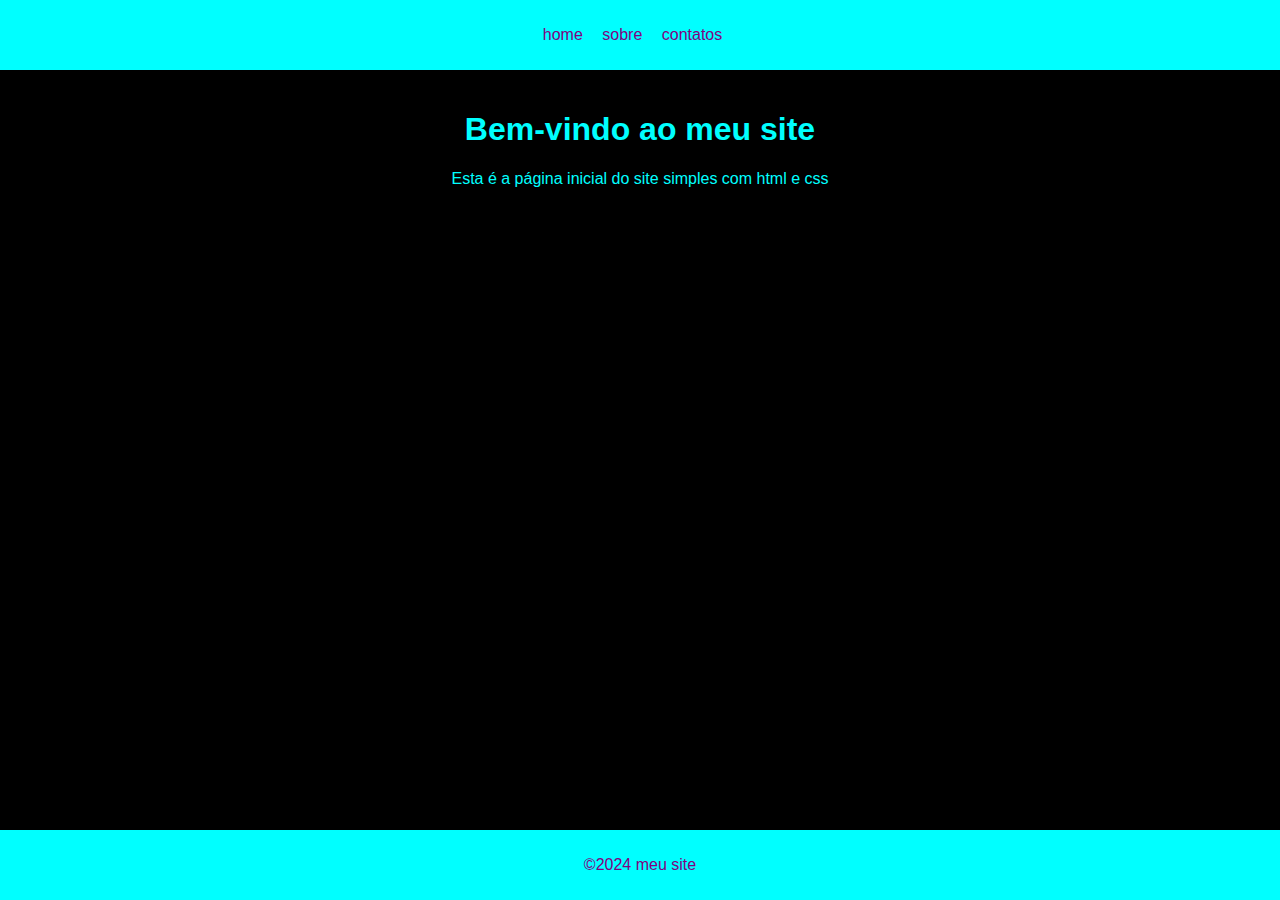
<file: Estrutura de arquivo/index.html>
<!DOCTYPE html>
<html lang="pt-BR">
<head>
    <meta charset="UTF-8">
    <meta name="viewport" content="width=device-width, initial-scale=1.0">
    <title>home</title>
    <link rel="stylesheet" href="styles.css">
</head>
<body>
    <header>
        <nav>
            <ul>
                <li> <a href="index.html">home</a></li>
                <li> <a href="about.html">sobre</a></li>
                <li> <a href="contact.html"> contatos</a></li>
            </ul>
        </nav>
    </header>
    <main>
        <h1> Bem-vindo ao meu site</h1>
        <p> Esta é a página inicial do site simples com html e css</p>
    </main>

    <footer>
        <p>&copy;2024 meu site</p>
    </footer>
</body>
</html>
</file>
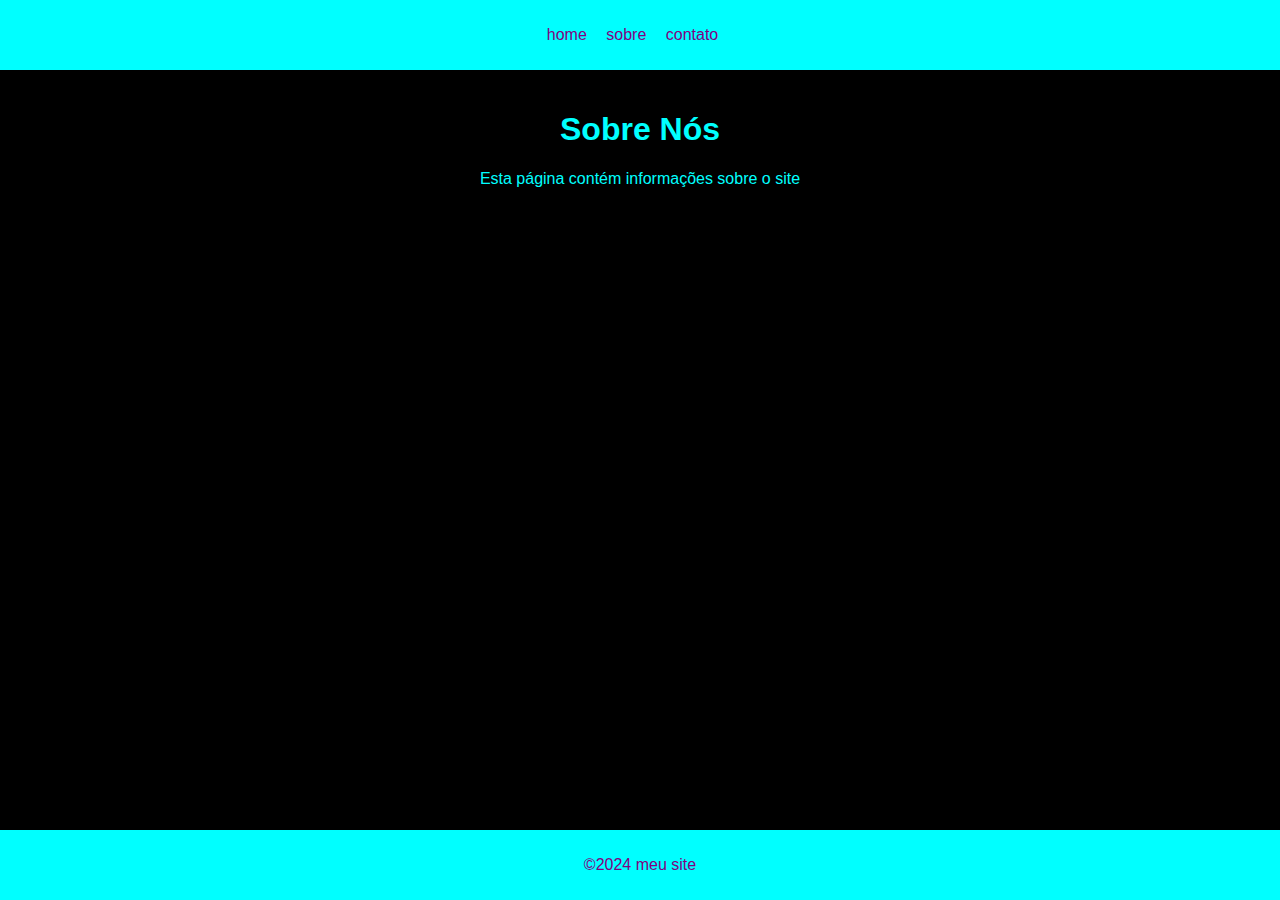
<file: Estrutura de arquivo/about.html>
<!DOCTYPE html>
<html lang="pt-br">
<head>
    <meta charset="UTF-8">
    <meta name="viewport" content="width=device-width, initial-scale=1.0">
    <title>sobre</title>
    <link rel="stylesheet" href="styles.css">
</head>
<body>
    <header>
        <nav>
            <ul>
                <li><a href="index.html">home</a></li>
                <li><a href="about.html">sobre</a></li>
                <li><a href="contact.html">contato</a></li>
            </ul>
        </nav>
    </header>
    <main>
        <h1> Sobre Nós</h1>
        <p>Esta página contém informações sobre o site</p>
    </main>
    <footer>
        <p>&copy;2024 meu site</p>
    </footer>
</body>
</html>
</file>
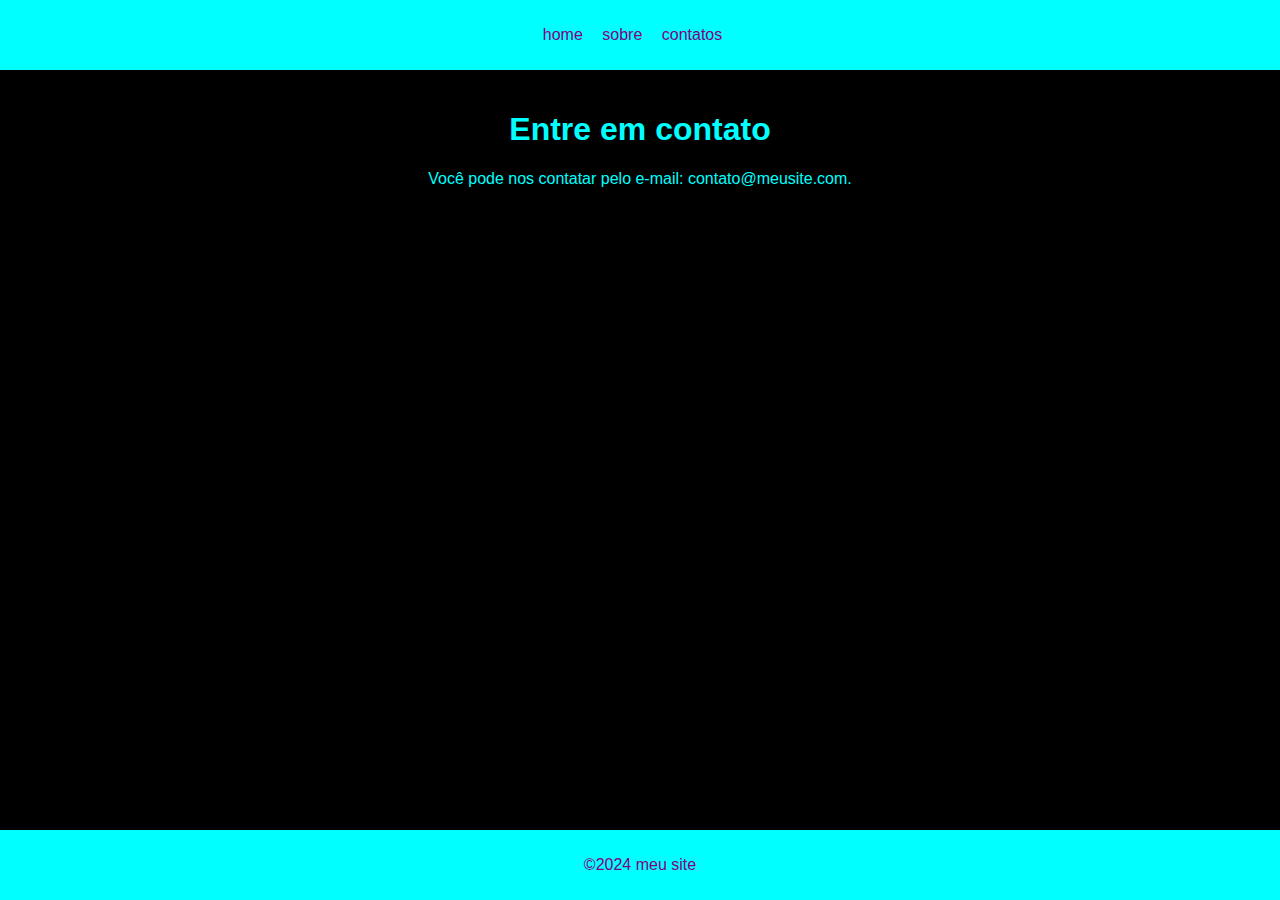
<file: Estrutura de arquivo/contact.html>
<!DOCTYPE html>
<html lang="pt-BR">
<head>
    <meta charset="UTF-8">
    <meta name="viewport" content="width=device-width, initial-scale=1.0">
    <title>contato</title>
    <link rel="stylesheet" href="styles.css">
</head>
<body>
    <header>
        <nav>
            <ul>
                <li> <a href="index.html">home</a></li>
                <li> <a href="about.html">sobre</a></li>
                <li> <a href="contact.html"> contatos</a></li>
            </ul>
        </nav>
    </header>
    <main>
        <h1> Entre em contato</h1>
        <p> Você pode nos contatar pelo e-mail: contato@meusite.com.</p>
    </main>
    <footer>
        <p>&copy;2024 meu site</p>
    </footer>
</body>
</html>
</file>
<file: Estrutura de arquivo/styles.css>
body{
    font-family: Arial, sans-serif;
    margin: 0;
    padding: 0;
    background-color: black;
    color: #00ffff;
}
header{
    background-color: #00ffff;
    padding: 10px 0;
}
header nav ul{
    list-style: none;
    padding: 0;
    text-align: center;
}
header nav ul li{
    display: inline;
    margin-right: 15px;
}
header nav ul li a{
    color: purple;
    text-decoration: none;
}
header nav ul li a:hover{
    text-decoration: underline;
}
main{
    padding: 20px;
    text-align: center;
}
footer{
    background-color: #00ffff;
    color: purple;
    text-align: center;
    padding: 10px 0;
    position: fixed;
    width: 100%;
    bottom: 0;
}
</file>
